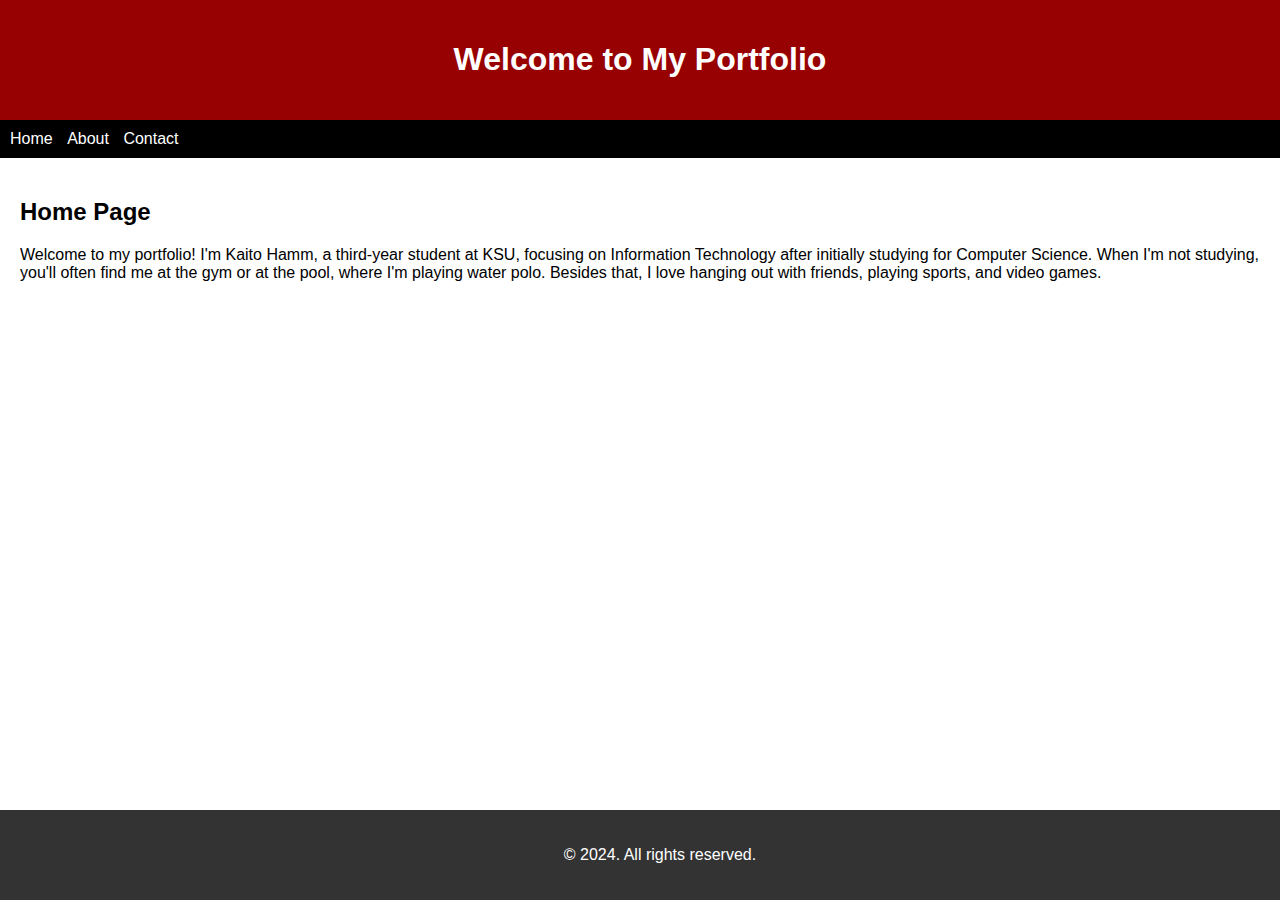
<file: web-development-project/index.html>
<!DOCTYPE html>
<html lang="en-us">
<head>
  <meta charset="UTF-8">
  <meta name="viewport" content="width=device-width, initial-scale=1.0">
  <title>My Portfolio</title>
  <!--connects to style sheet-->
  <link rel="stylesheet" href="style.css">

</head>
<body>
  <header>
    <h1>Welcome to My Portfolio</h1>
  </header>
  <!--Navigation bar and puts it in line and "li" puts in bullet points-->
  <nav>  
    <ul>
      <li><a href="index.html">Home</a></li>
      <li><a href="about.html">About</a></li>
      <li><a href="contact.html">Contact</a></li>
    </ul>
  </nav>
  <!--group together related elements-->
  <section>
    <h2>Home Page</h2>
    <p>
      Welcome to my portfolio! I'm Kaito Hamm, a third-year student at KSU, focusing on Information Technology after initially studying for Computer Science. When I'm not studying, you'll often find me at the gym or at the pool, where I'm playing water polo. Besides that, I love hanging out with friends, playing sports, and video games.</p>
  </section>
  <footer>
      <p>&copy; 2024. All rights reserved.</p>
  </footer>
</html>
</file>
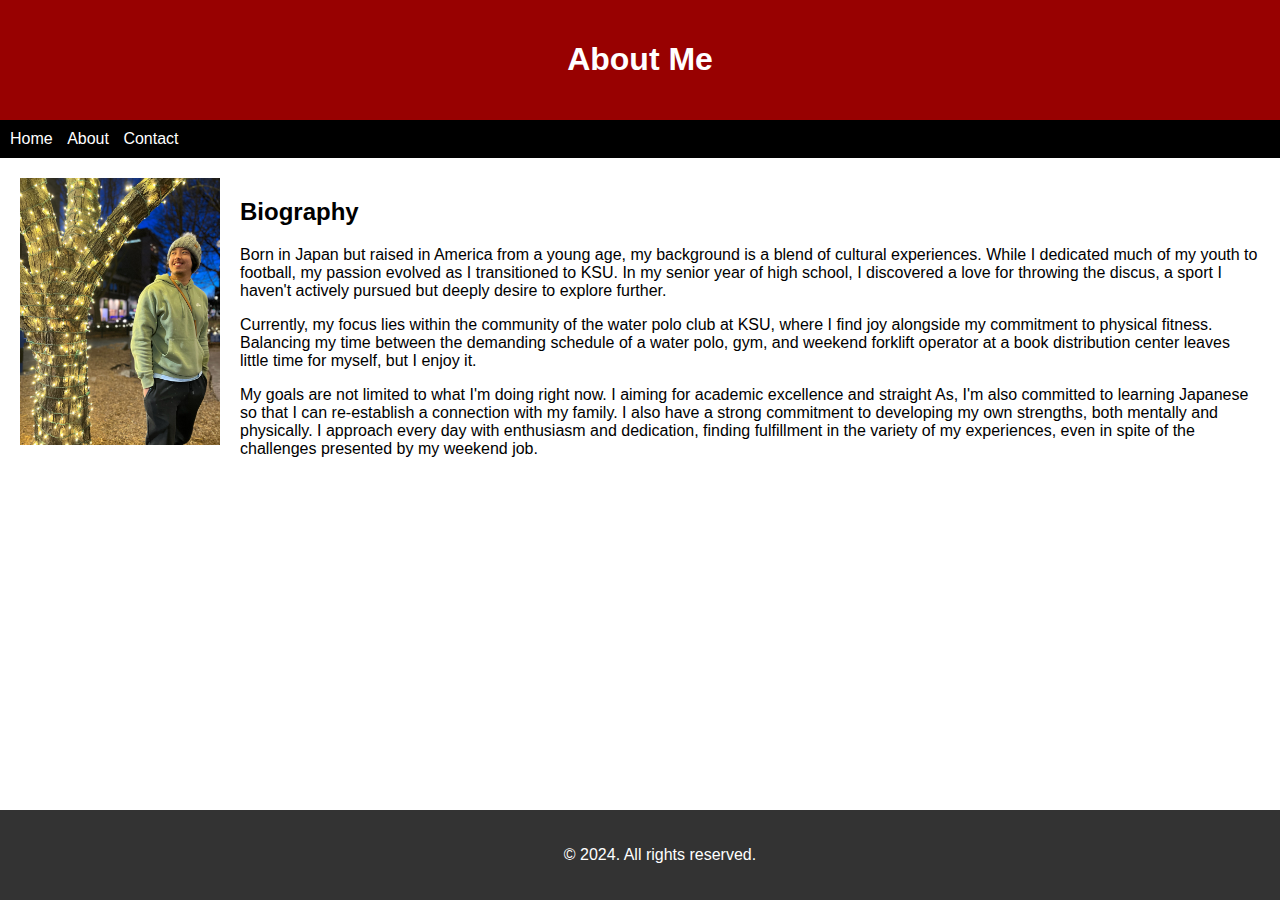
<file: web-development-project/about.html>
<!DOCTYPE html>
<html lang="en-us">
<head>
  <meta charset="UTF-8">
  <meta name="viewport" content="width=device-width, initial-scale=1.0">
  <title>About Me</title>
  <link rel="stylesheet" href="style.css">
</head>
<body>
  <header>
    <h1>About Me</h1>
  </header>
  <nav>
     <ul>
      <li><a href="index.html">Home</a></li>
      <li><a href="about.html">About</a></li>
      <li><a href="contact.html">Contact</a></li>
    </ul>
  </nav>
  <!--group together related elements--> 
  <section>
    <img src="myphoto.jpeg" alt="Kaito" style="float: left; margin-right: 20px; width: 200px;">
    <h2>Biography</h2>
    <p>
      Born in Japan but raised in America from a young age, my background is a blend of cultural experiences. While I dedicated much of my youth to football, my passion evolved as I transitioned to KSU. In my senior year of high school, I discovered a love for throwing the discus, a sport I haven't actively pursued but deeply desire to explore further.</p>

    <p>
    Currently, my focus lies within the community of the water polo club at KSU, where I find  joy alongside my commitment to physical fitness. Balancing my time between the demanding schedule of a water polo, gym, and weekend forklift operator at a book distribution center leaves little time for myself, but I enjoy it.</p>

    <p>My goals are not limited to what I'm doing right now. I aiming for academic excellence and straight As, I'm also committed to learning Japanese so that I can re-establish a connection with my family. I also have a strong commitment to developing my own strengths, both mentally and physically. I approach every day with enthusiasm and dedication, finding fulfillment in the variety of my experiences, even in spite of the challenges presented by my weekend job.
      </p>
  </section>
  <footer>
      <p>&copy; 2024. All rights reserved.</p>
  </footer>
</body>
</html>
</file>
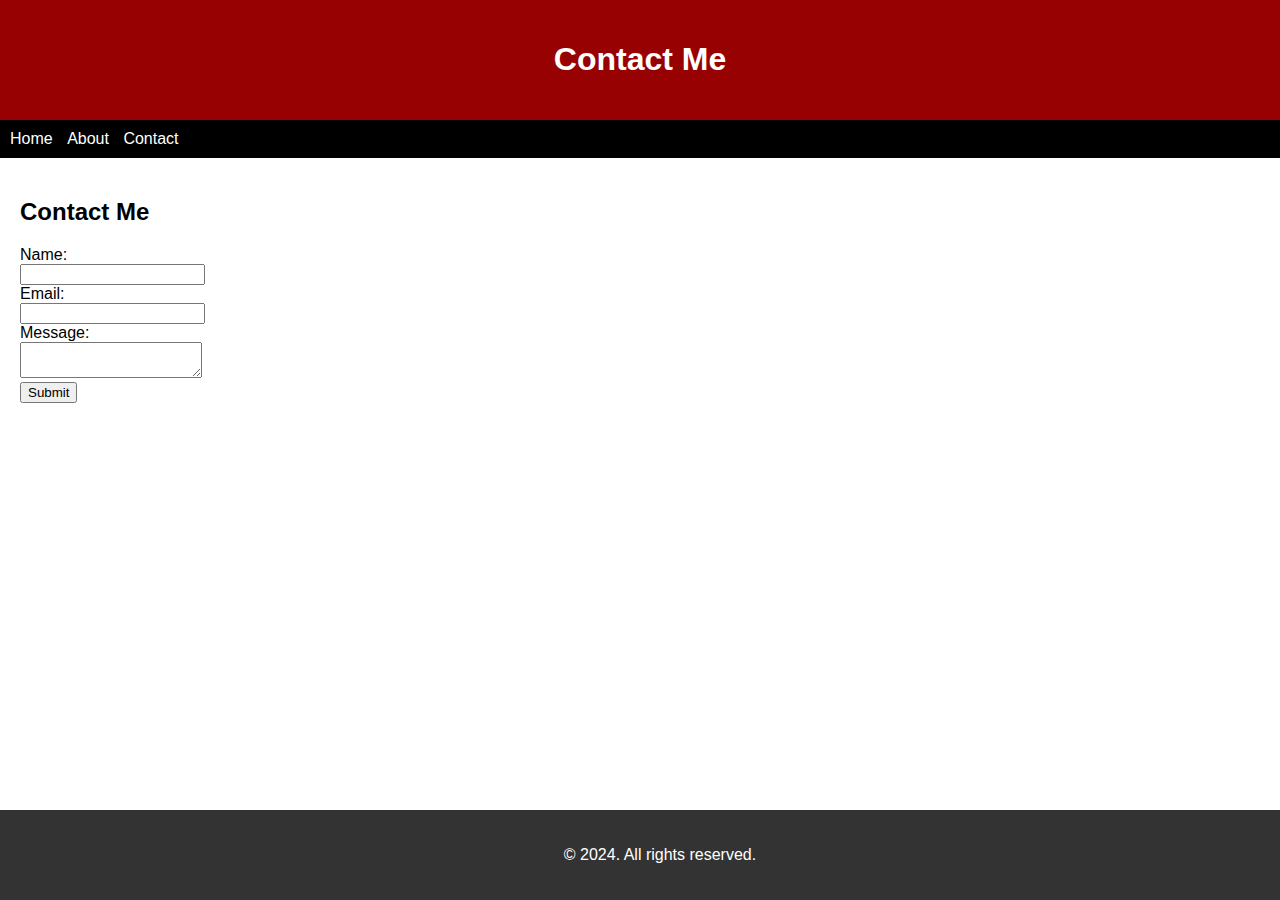
<file: web-development-project/contact.html>
<!DOCTYPE html>
<html lang="en-us">
<head>
  <meta charset="UTF-8">
  <meta name="viewport" content="width=device-width, initial-scale=1.0">
  <title>Contact Me</title>
  <link rel="stylesheet" href="style.css">
</head>
<body>
  <header>
    <h1>Contact Me</h1>
  </header>
  <nav>
    <ul>
      <li><a href="index.html">Home</a></li>
      <li><a href="about.html">About</a></li>
      <li><a href="contact.html">Contact</a></li>
    </ul>
  </nav>
  <section>
    <h2>Contact Me</h2>
    <form action="submit_form.js" method="post">
      <label for="name">Name:</label><br>
      <input type="text" id="name" name="name"><br>
      <label for="email">Email:</label><br>
      <input type="email" id="email" name="email"><br>
      <label for="message">Message:</label><br>
      <textarea id="message" name="message"></textarea><br>
      <input type="submit" value="Submit">
    </form>
  </section>
  <footer>
      <p>&copy; 2024. All rights reserved.</p>
  </footer>
</body>
</html>
</file>
<file: web-development-project/style.css>
body {
  font-family: Arial, sans-serif;
  margin: 0;
  padding: 0;
}

header {
  background-color: #980101;
  color: #fff;
  padding: 20px;
  text-align: center;
}

nav {
  background-color: #000000;
  padding: 10px;
}

nav ul {
  list-style-type: none;
  padding: 0;
  margin: 0;
}

nav ul li {
  display: inline;
  margin-right: 10px;
}

nav ul li a {
  color: #ffffff;
  text-decoration: none;
}


section {
  padding: 20px;
}


footer {
  background-color: #333;
  color: #fff;
  text-align: center;
  padding: 20px;
  position: fixed;
  bottom: 0;
  width: 100%;
}
</file>
